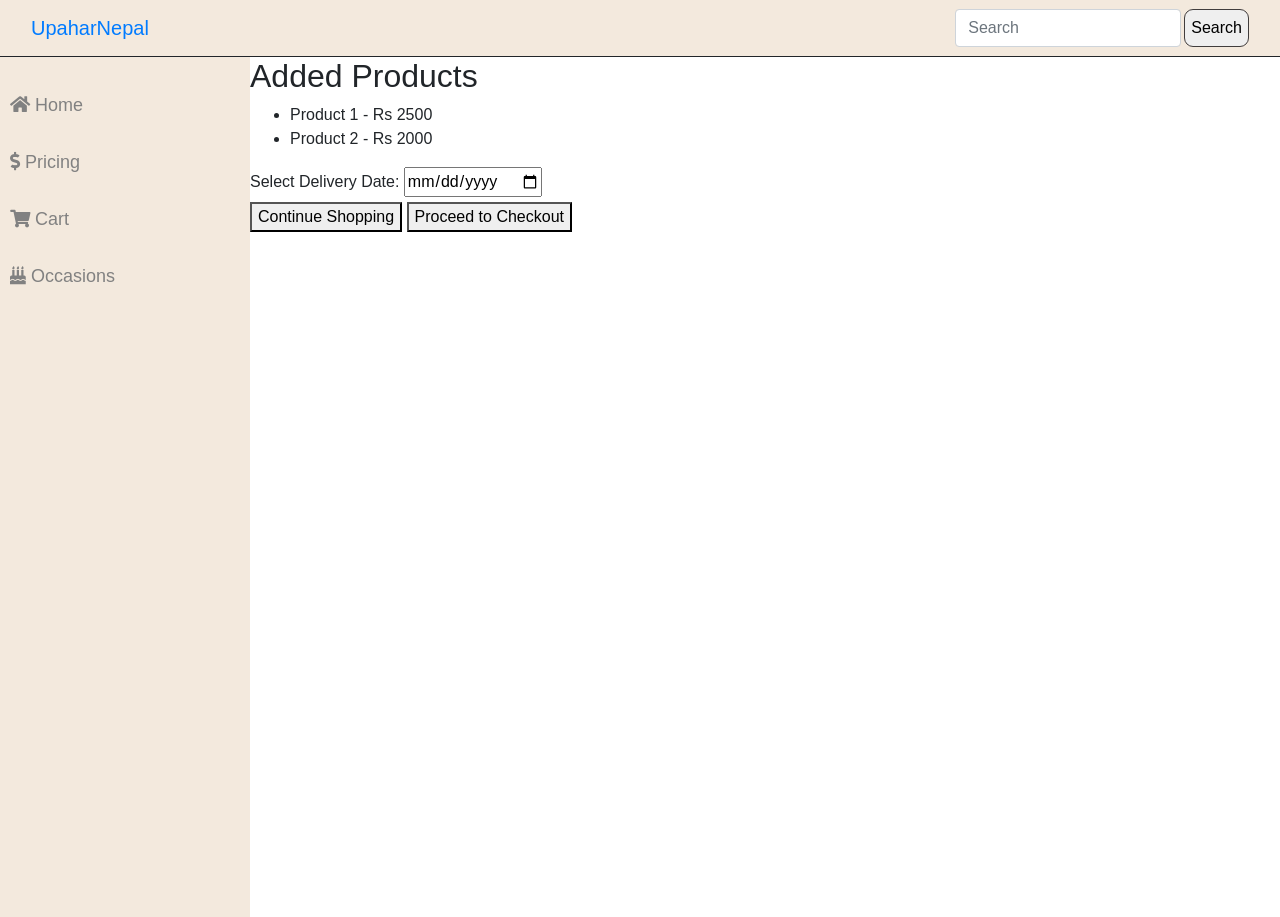
<file: templates/main/occasions.html>
<!DOCTYPE html>
<html lang="en">

<head>
    <meta charset="UTF-8">
    <meta name="viewport" content="width=device-width, initial-scale=1">
    <link rel="stylesheet" href="https://stackpath.bootstrapcdn.com/bootstrap/4.5.2/css/bootstrap.min.css">
    <link rel="stylesheet" href="https://cdnjs.cloudflare.com/ajax/libs/font-awesome/5.15.1/css/all.min.css">
    <title>UpaharNepal </title>
    <style>
        body {
            font-family: 'Arial', sans-serif;
            margin: 0;
            padding: 0;
        }

        .header {
            background-color: #111;
            padding: 10px;
            text-align: center;
            color: white;
        }

        .dashboard-container {
            display: grid;
            grid-template-columns: 250px auto;
            height: calc(100vh - 40px); /* Adjust for header height */
        }

        .sidebar {
            background-color: #f3e9dd;
            padding-top: 20px;
        }

        .sidebar a {
            padding: 15px 10px;
            text-decoration: none;
            font-size: 18px;
            color: #818181;
            display: block;
        }

        .sidebar a:hover {
            color: #f1f1f1;
        }

        .content {
            padding: 16px;
            overflow-y: auto; /* Add scrollbar if content overflows */
        }

        .product-container {
            display: grid;
            grid-template-columns: repeat(auto-fill, minmax(250px, 1fr));
            gap: 20px;
        }

        .product-box {
            text-align: center;
            border: 1px solid #ddd;
            padding: 20px;
            margin-bottom: 20px;
        }
        .product-box img{
            max-height: 200px;
        }
        .product-image {
            max-width: 100%;
            height: auto;
        }

        .product-name {
            margin-top: 10px;
            font-weight: bold;
        }

        .stars {
            color: gold;
        }

        .price {
            margin-top: 10px;
            font-size: 18px;
        }
        .search-button{
            border: #413d3d solid 0.5px;
            border-radius: 9px;
            margin-left: 3px;
        }
        .search-button:hover{
            background-color: rgb(202, 194, 194);
    
        }
        .sidebar a:hover .dash {
            color: black; 
        }
        .sidebar a:hover {
            color: black;
        }

    </style>
</head>

<body>

    <section>
        <nav class="navbar bg-body-tertiary" style="background-color:#f3e9dd ; border-bottom: 0.1px solid;">
            <div class="container-fluid">
                <a class="navbar-brand">UpaharNepal</a>
                <form class="d-flex" role="search">
                    <input class="form-control me-2" type="search" placeholder="Search" aria-label="Search">
                    <button class="search-button" type="submit">Search</button>
                </form>
            </div>
        </nav>
    </section>
    <section>
        <div class="dashboard-container">
            <div class="sidebar">
                <a href="./home.html">
                    <i class="fas fa-home dash"></i> Home
                </a>
                <a href="./pricing.html">
                    <i class="fas fa-dollar-sign dash"></i> Pricing
                </a>
                <a href="./cart.html">
                    <i class="fas fa-shopping-cart dash"></i> Cart
                </a>
                <a href="#">
                    <i class="fas fa-birthday-cake dash"></i> Occasions
                </a>
            </div>

            <div class="cart-section">
                <h2>Added Products</h2>
                <ul class="added-products">
                    <li>Product 1 - Rs 2500</li>
                    <li>Product 2 - Rs 2000</li>
                    <!-- Add more products dynamically as needed -->
                </ul>

                <div class="select-date">
                    <label for="deliveryDate">Select Delivery Date:</label>
                    <input type="date" id="deliveryDate" name="deliveryDate">
                </div>

                <button class="continue-shopping">Continue Shopping</button>
                <button class="proceed-to-checkout">Proceed to Checkout</button>
            </div>
        </div>
    </section>

    <script src="https://cdn.jsdelivr.net/npm/bootstrap@5.3.2/dist/js/bootstrap.bundle.min.js" integrity="sha384-C6RzsynM9kWDrMNeT87bh95OGNyZPhcTNXj1NW7RuBCsyN/o0jlpcV8Qyq46cDfL" crossorigin="anonymous"></script>
</body>

</html>
</file>
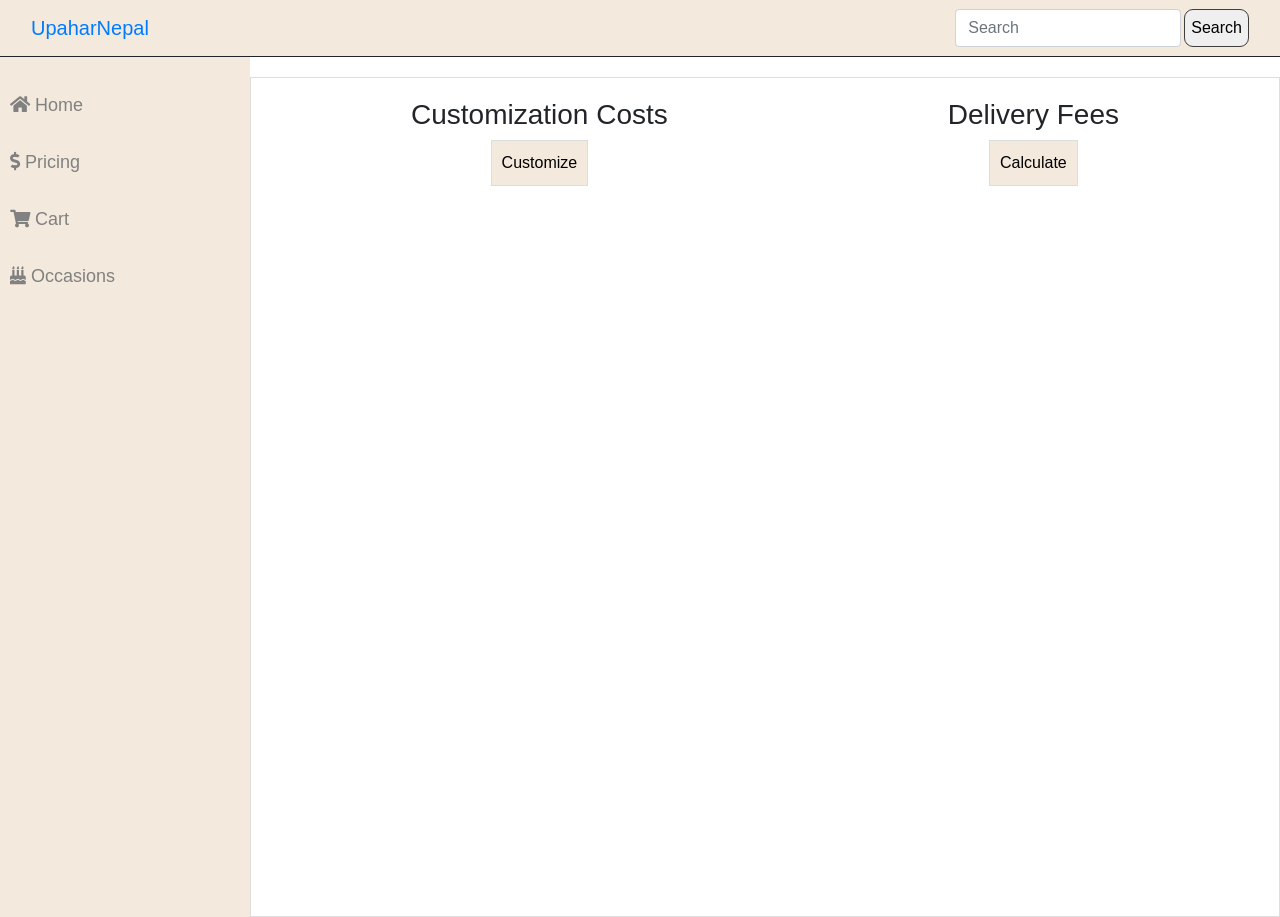
<file: templates/main/pricing.html>
<!DOCTYPE html>
<html lang="en">

<head>
    <meta charset="UTF-8">
    <meta name="viewport" content="width=device-width, initial-scale=1">
    <link rel="stylesheet" href="https://stackpath.bootstrapcdn.com/bootstrap/4.5.2/css/bootstrap.min.css">
    <link rel="stylesheet" href="https://cdnjs.cloudflare.com/ajax/libs/font-awesome/5.15.1/css/all.min.css">
    <title>UpaharNepal</title>
    <style>
        body {
            font-family: 'Arial', sans-serif;
            margin: 0;
            padding: 0;
        }

        .header {
            background-color: #111;
            padding: 10px;
            text-align: center;
            color: white;
        }

        .dashboard-container {
            display: grid;
            grid-template-columns: 250px auto;
            height: calc(100vh - 40px); /* Adjust for header height */
        }

        .sidebar {
            background-color: #f3e9dd;
            padding-top: 20px;
        }

        .sidebar a {
            padding: 15px 10px;
            text-decoration: none;
            font-size: 18px;
            color: #818181;
            display: block;
        }

        .sidebar a:hover {
            color: #f1f1f1;
        }

        .content {
            padding: 16px;
            overflow-y: auto; /* Add scrollbar if content overflows */
        }

        .product-container {
            display: grid;
            grid-template-columns: repeat(auto-fill, minmax(250px, 1fr));
            gap: 20px;
        }

        .product-box {
            text-align: center;
            border: 1px solid #ddd;
            padding: 20px;
            margin-bottom: 20px;
        }

        .product-box img {
            max-height: 200px;
        }

        .product-image {
            max-width: 100%;
            height: auto;
        }

        .product-name {
            margin-top: 10px;
            font-weight: bold;
        }

        .stars {
            color: gold;
        }

        .price {
            margin-top: 10px;
            font-size: 18px;
        }

        .search-button {
            border: #413d3d solid 0.5px;
            border-radius: 9px;
            margin-left: 3px;
        }

        .search-button:hover {
            background-color: rgb(202, 194, 194);
        }

        .sidebar a:hover .dash {
            color: black;
        }

        .sidebar a:hover {
            color: black;
        }

        /* Customization and Delivery Section Styles */
        .customization-section {
            display: flex;
            justify-content: space-around;
            margin-top: 20px;
            border: 1px solid #ddd;
            padding: 20px;
        }

        .customization-section div {
            text-align: center;
        }

        .customize-button,
        .delivery-button {
            padding: 10px;
            background-color: #f3e9dd;
            border: 1px solid #ddd;
            cursor: pointer;
        }

        .customize-button:hover,
        .delivery-button:hover {
            background-color: rgb(202, 194, 194);
        }
    </style>
</head>

<body>

    <section>
        <nav class="navbar bg-body-tertiary" style="background-color: #f3e9dd ; border-bottom: 0.1px solid;">
            <div class="container-fluid">
                <a class="navbar-brand">UpaharNepal</a>
                <form class="d-flex" role="search">
                    <input class="form-control me-2" type="search" placeholder="Search" aria-label="Search">
                    <button class="search-button" type="submit">Search</button>
                </form>
            </div>
        </nav>
    </section>
    <section>
        <div class="dashboard-container">
            <div class="sidebar">
                <a href="./home.html">
                    <i class="fas fa-home dash"></i> Home
                </a>
                <a href="./pricing.html">
                    <i class="fas fa-dollar-sign dash"></i> Pricing
                </a>
                <a href="./cart.html">
                    <i class="fas fa-shopping-cart dash"></i> Cart
                </a>
                <a href="./occasions.html">
                    <i class="fas fa-birthday-cake dash"></i> Occasions
                </a>
            </div>
                <div class="customization-section">
                    <div>
                        <h3>Customization Costs</h3>
                        <button class="customize-button">Customize</button>
                    </div>
                    <div>
                        <h3>Delivery Fees</h3>
                        <button class="delivery-button">Calculate</button>
                    </div>
                </div>
            </div>
        </div>
    </section>

    <script src="https://cdn.jsdelivr.net/npm/bootstrap@5.3.2/dist/js/bootstrap.bundle.min.js" integrity="sha384-C6RzsynM9kWDrMNeT87bh95OGNyZPhcTNXj1NW7RuBCsyN/o0jlpcV8Qyq46cDfL" crossorigin="anonymous"></script>
</body>

</html>
</file>
